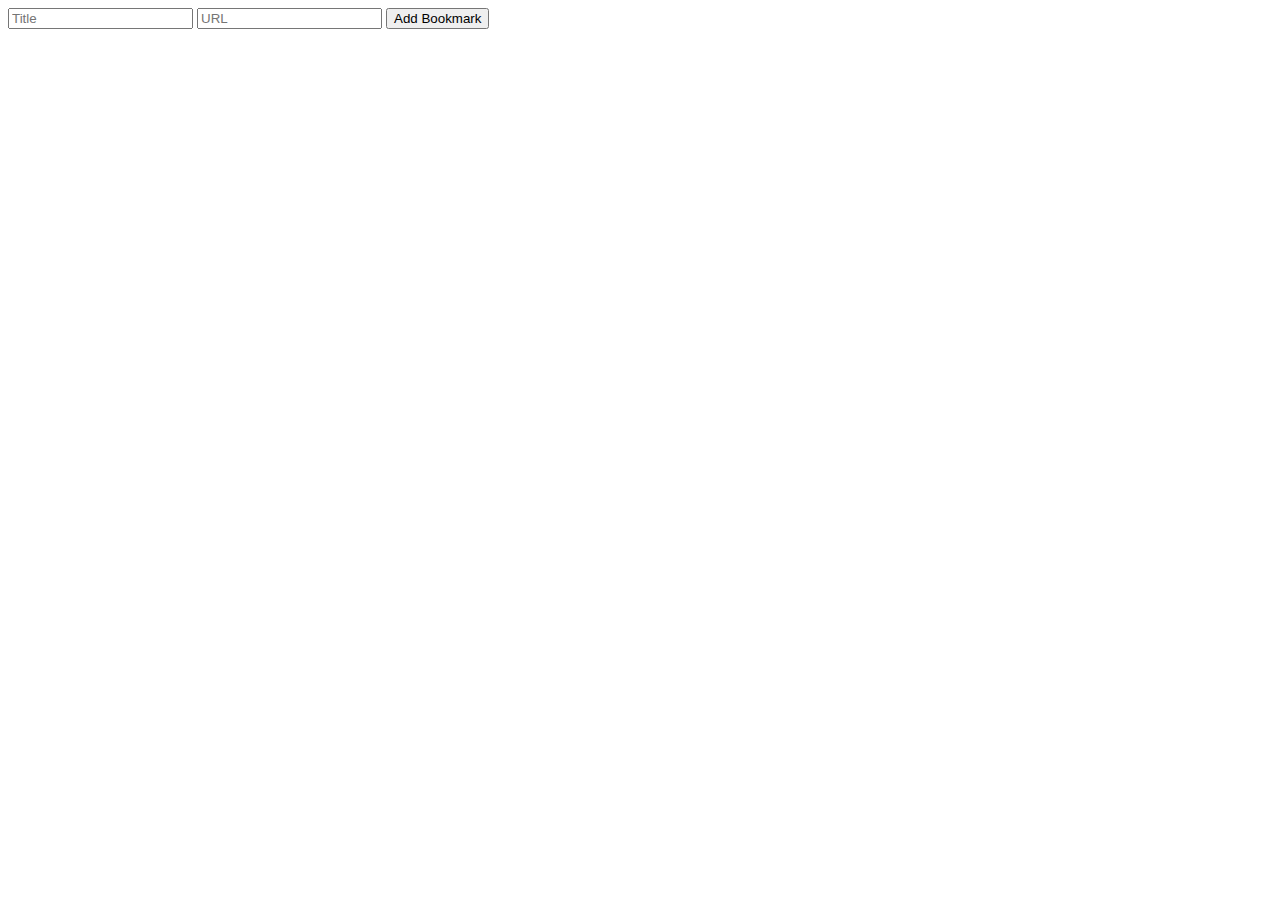
<file: index.html>
<!DOCTYPE html>
<html lang="en">

<head>
  <meta charset="UTF-8">
  <meta name="viewport" content="width=device-width, initial-scale=1.0">
  <title>Create List with JS</title>
</head>

<body>
  
  <input type="text" id="bookmarkTitle" placeholder="Title" />
  <input type="text" id="bookmarkUrl" placeholder="URL" />
  <button id="addBookmark">Add Bookmark</button>





  <script>
    document.getElementById('addBookmark').addEventListener('click', () => {
        const title = document.getElementById('bookmarkTitle').value;
        const url = document.getElementById('bookmarkUrl').value;

        if (title && url) {
          chrome.bookmarks.create({ title: title, url: url }, (bookmark) => {
            console.log('Bookmark added:', bookmark);
            alert(`Bookmark "${bookmark.title}" added successfully!`);
          });
        } else {
          alert('Please provide both a title and a URL.');
        }
      });

  </script>
</body>

</html>
</file>
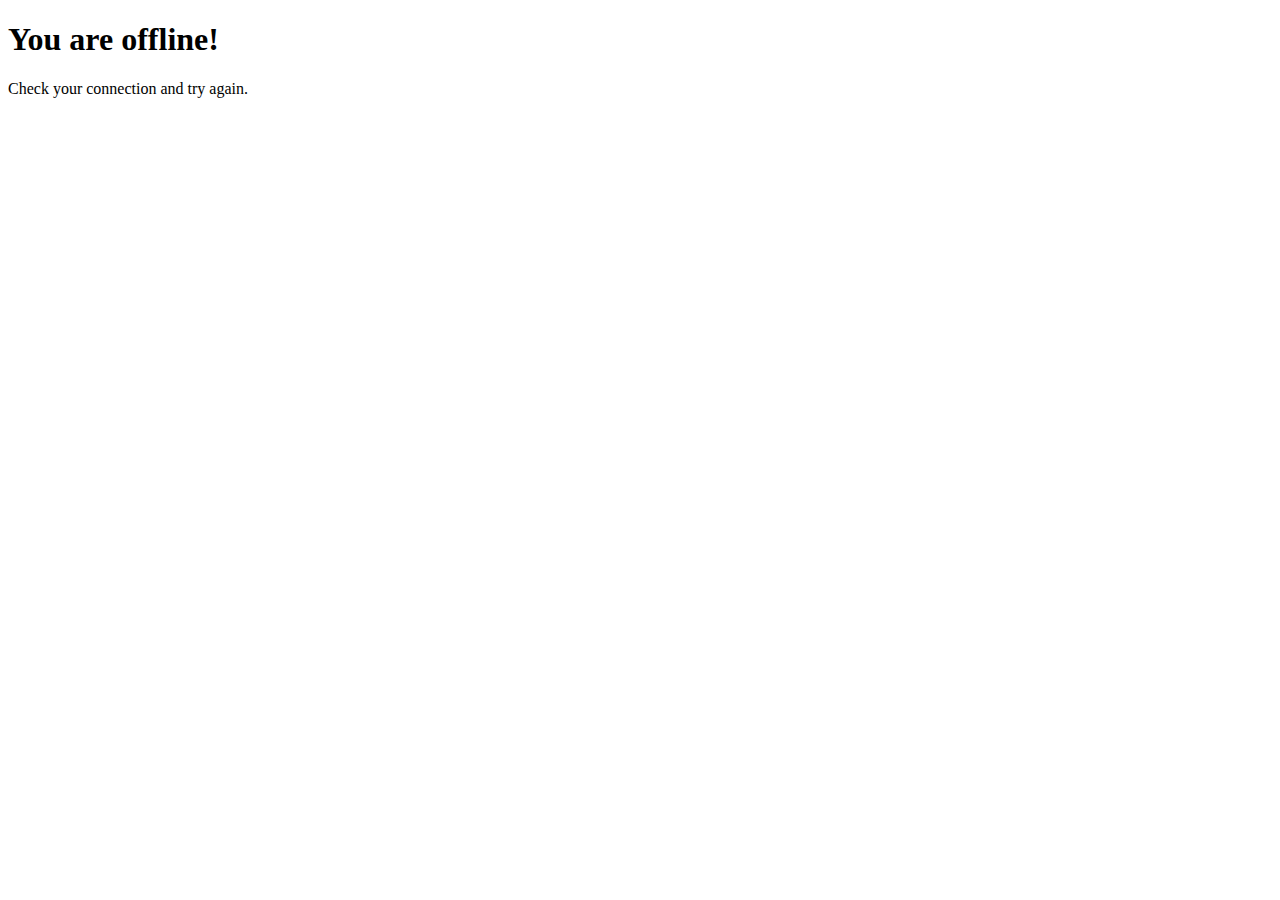
<file: offline.html>
<!DOCTYPE html>
<html lang="en">

<head>
    <meta charset="UTF-8" />
    <meta name="viewport" content="width=device-width, initial-scale=1.0" />
    <title>Offline</title>
</head>

<body>
    <h1>You are offline!</h1>
    <p>Check your connection and try again.</p>
</body>

</html>
</file>
